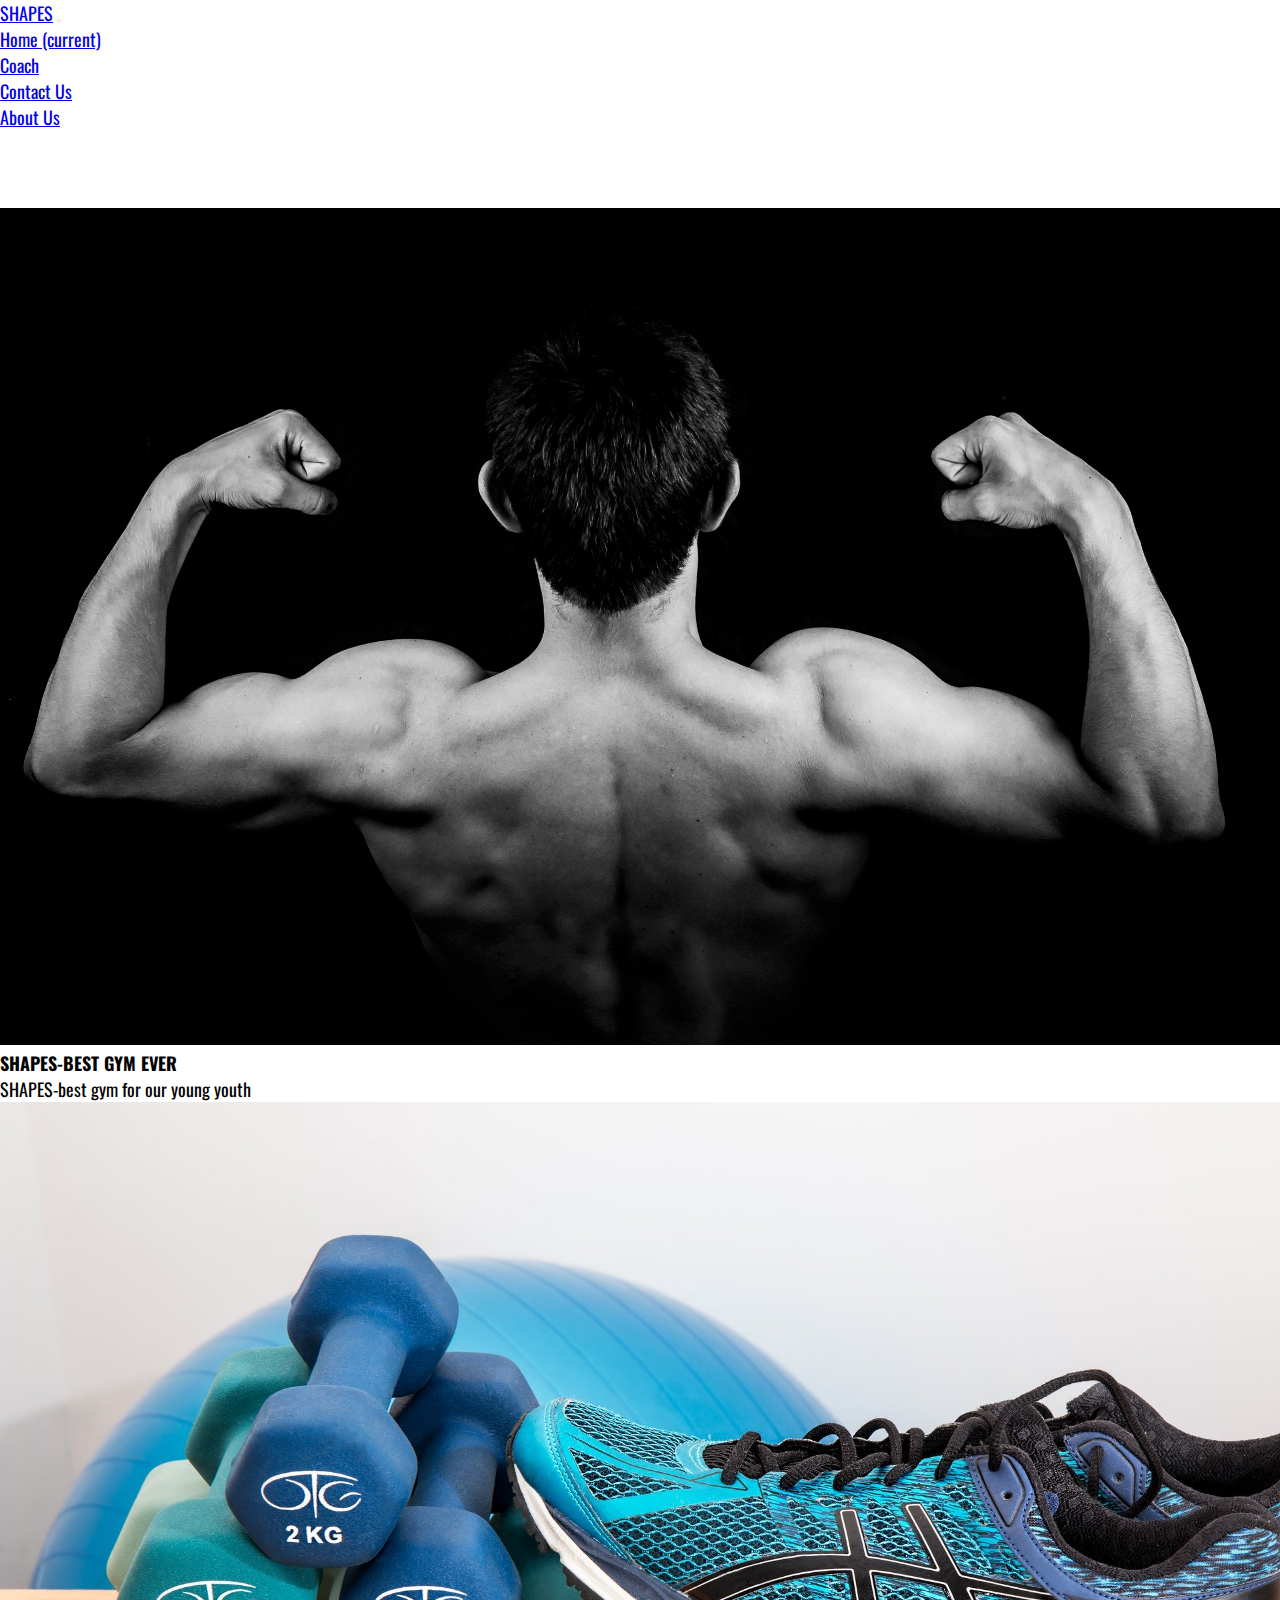
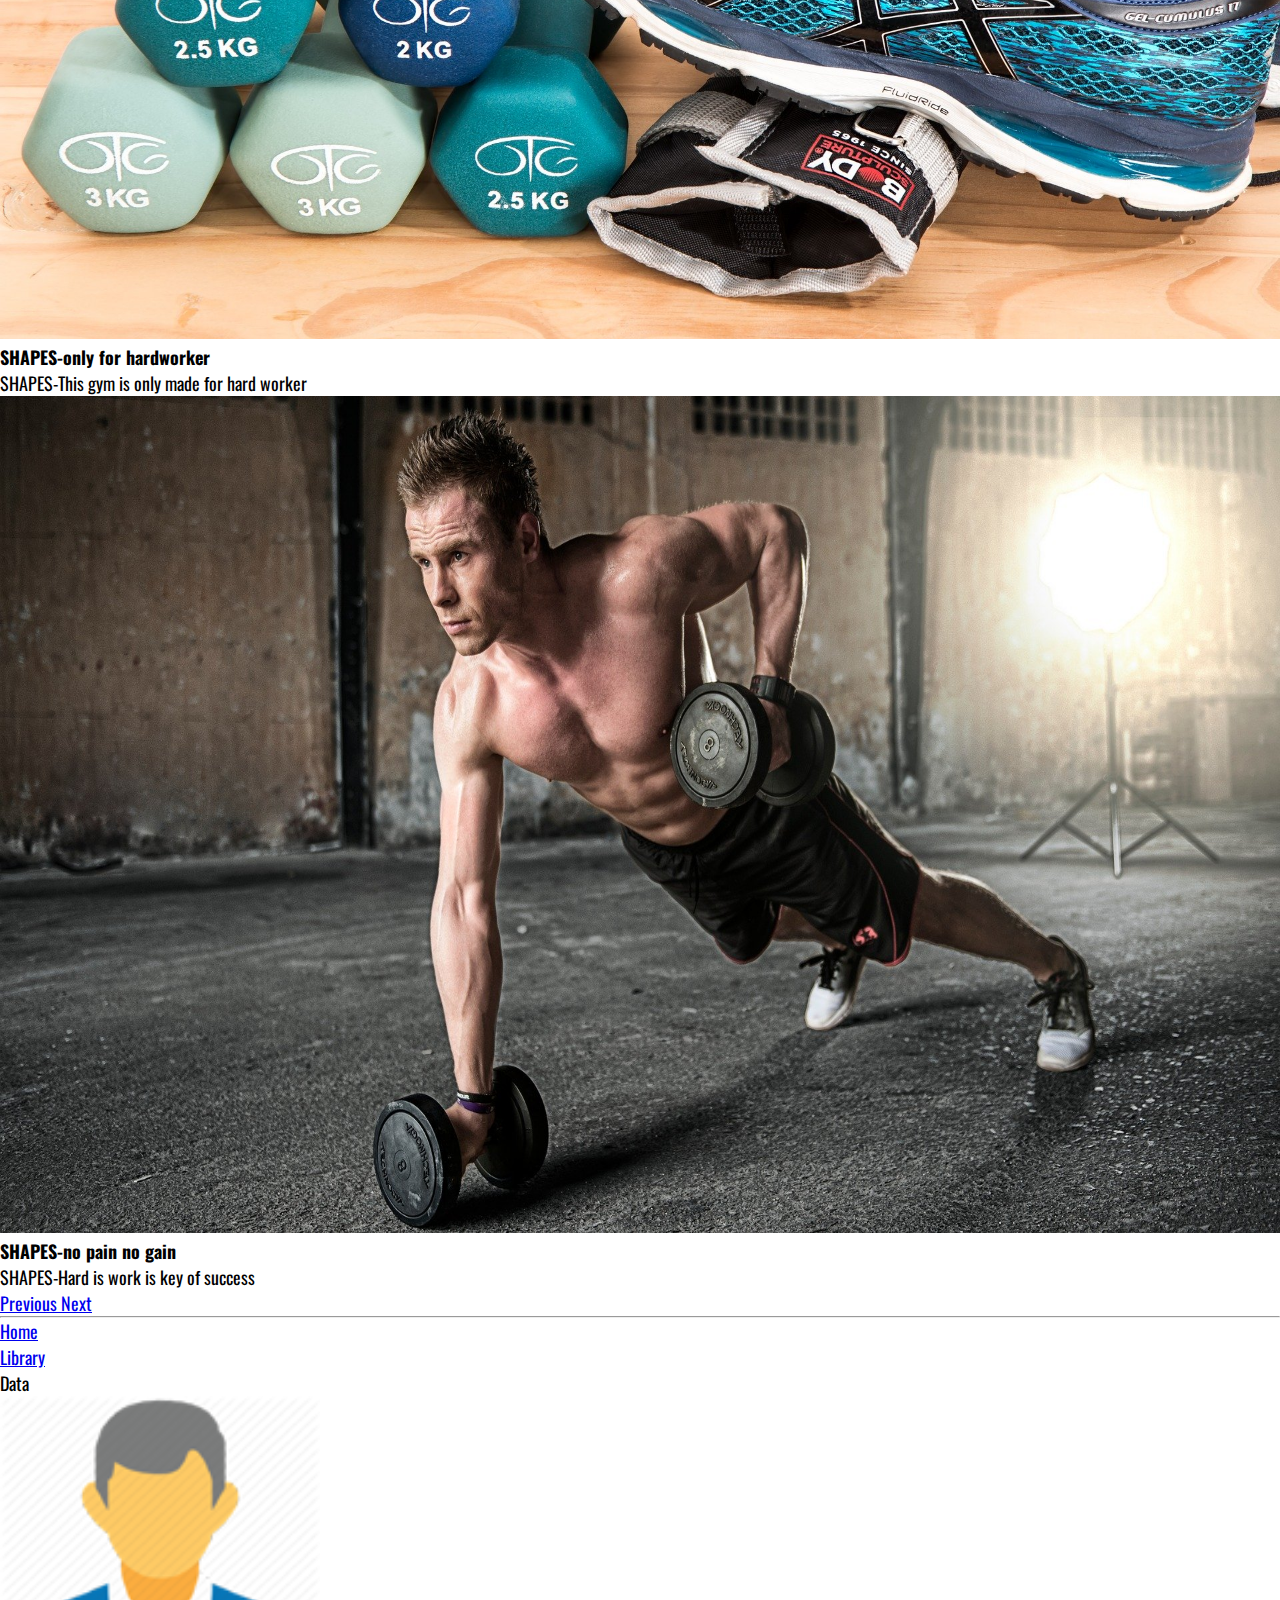
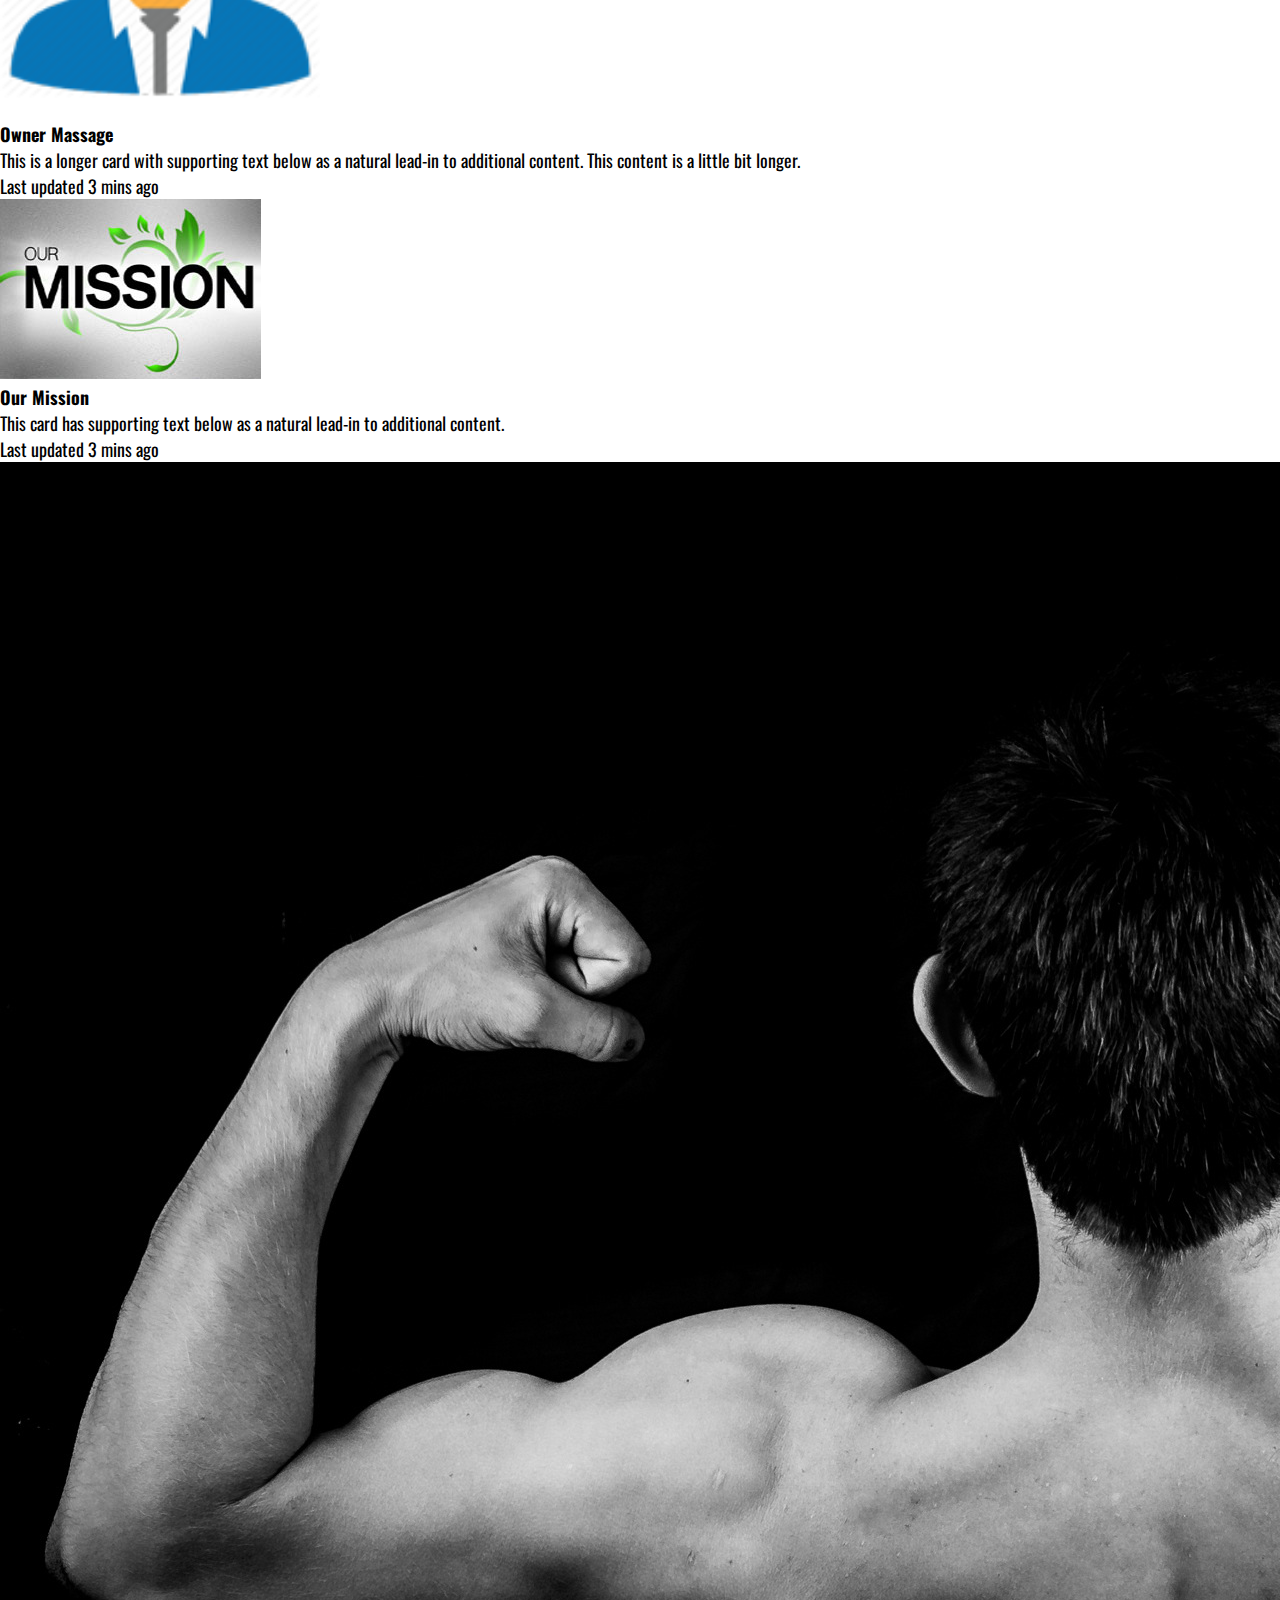
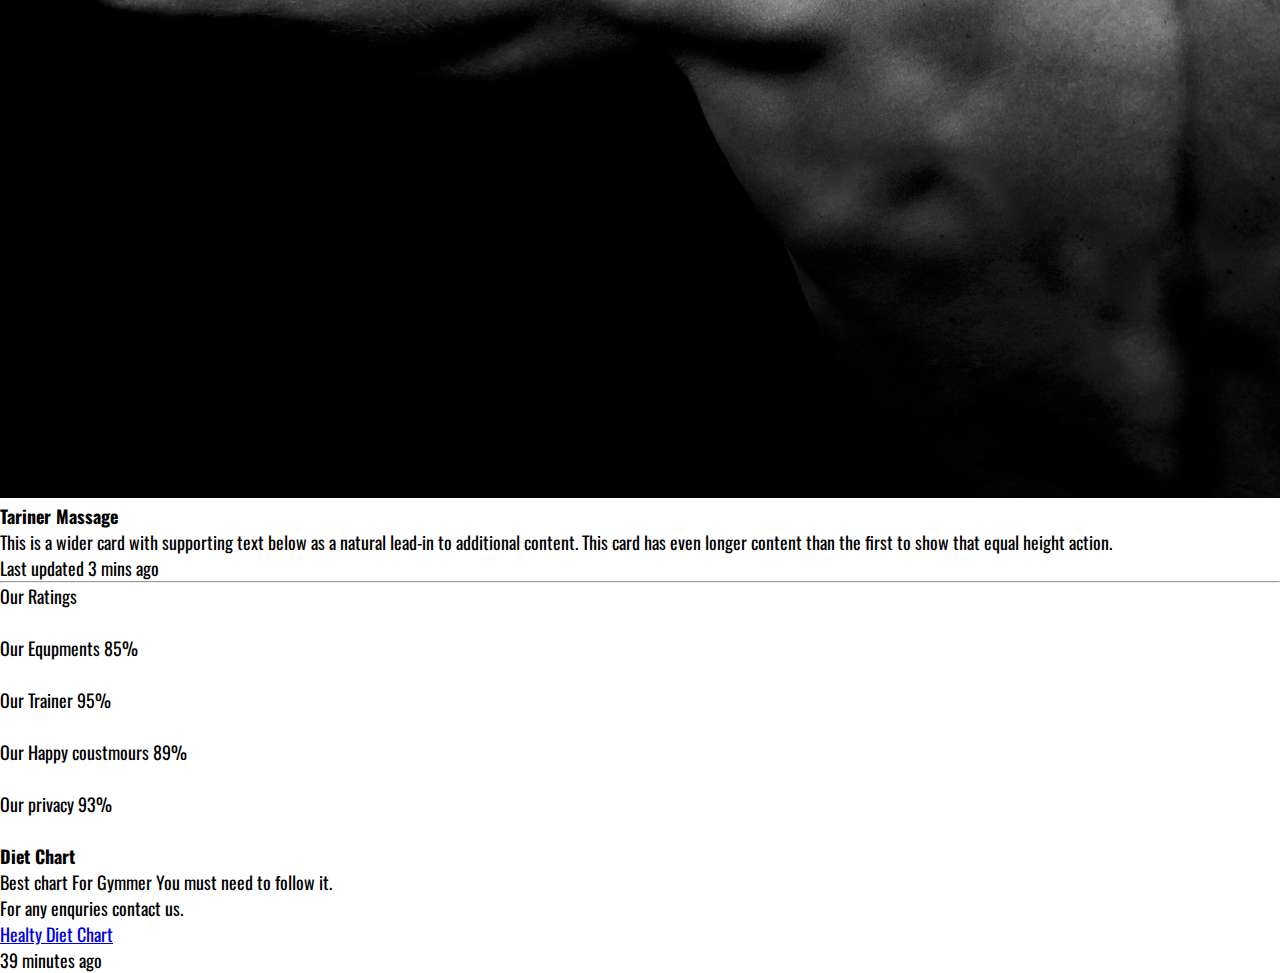
<file: index.html>
<!doctype html>
<html lang="en">
  <head>
      <!-- my css link -->

<link rel="stylesheet" href="css/style.css">

<link href="https://fonts.googleapis.com/css2?family=Oswald&display=swap" rel="stylesheet">

    <!-- Required meta tags -->
    <meta charset="utf-8">
    <meta name="viewport" content="width=device-width, initial-scale=1, shrink-to-fit=no">

    <!-- Bootstrap CSS -->
    <link rel="stylesheet" href="https://stackpath.bootstrapcdn.com/bootstrap/4.5.0/css/bootstrap.min.css" integrity="sha384-9aIt2nRpC12Uk9gS9baDl411NQApFmC26EwAOH8WgZl5MYYxFfc+NcPb1dKGj7Sk" crossorigin="anonymous">

    <title>Shapes | BEST GYM EVER </title>
  </head>
  <body>
    <nav class="navbar navbar-expand-lg navbar-dark bg-dark  position-sticky ">
        <a class="navbar-brand pl-3 " href="#">SHAPES</a>
        <button class="navbar-toggler" type="button" data-toggle="collapse" data-target="#navbarSupportedContent" aria-controls="navbarSupportedContent" aria-expanded="false" aria-label="Toggle navigation">
          <span class="navbar-toggler-icon"></span>
        </button>
      
        <div class="collapse navbar-collapse" id="navbarSupportedContent">
          <ul class="navbar-nav ml-auto">
            <li class="nav-item active">
              <a class="nav-link" href="index.html">Home <span class="sr-only">(current)</span></a>
            </li>
            <li class="nav-item">
              <a class="nav-link" href="index/coach.html">Coach</a>
            </li>
            <li class="nav-item">
              <a class="nav-link" href="index/contact.html">Contact Us</a>
            </li>
            <!-- <li class="nav-item dropdown">
              <a class="nav-link dropdown-toggle" href="#" id="navbarDropdown" role="button" data-toggle="dropdown" aria-haspopup="true" aria-expanded="false">
                     option</a>
              <div class="dropdown-menu" aria-labelledby="navbarDropdown">
                <a class="dropdown-item" href="index/contact.html">Contact Us</a>
                <a class="dropdown-item" href="#">Another action</a>
                <div class="dropdown-divider"></div>
                <a class="dropdown-item" href="#">Something else here</a>
              </div> -->
            </li>
            <li class="nav-item">
              <a class="nav-link " href="#" tabindex="-1" >About Us</a>
            </li>
          </ul>
         
        </div>
      </nav>
      <div id="carouselExampleCaptions" class="carousel slide" data-ride="carousel">
        <ol class="carousel-indicators">
          <li data-target="#carouselExampleCaptions" data-slide-to="0" class="active"></li>
          <li data-target="#carouselExampleCaptions" data-slide-to="1"></li>
          <li data-target="#carouselExampleCaptions" data-slide-to="2"></li>
        </ol>
        <div class="carousel-inner">
          <div class="carousel-item active">
            <img src="IMG/bj.jpg" class="d-block w-100  " alt="picture">
            <div class="carousel-caption  d-md-block">
              <h5>SHAPES-BEST GYM EVER</h5>
              <p>SHAPES-best gym for our young youth</p>
            </div>
          </div>
          <div class="carousel-item">
            <img src="IMG/bj2.jpg" class="d-block w-100" alt="picture">
            <div class="carousel-caption  d-md-block">
              <h5>SHAPES-only for hardworker</h5>
              <p>SHAPES-This gym is only made for hard worker</p>
            </div>
          </div>
          <div class="carousel-item">
            <img src="IMG/bj3.jpg" class="d-block w-100" alt="picture">
            <div class="carousel-caption  d-md-block">
              <h5>SHAPES-no pain no gain</h5>
              <p>SHAPES-Hard is work is key of success</p>
            </div>
          </div>
        </div>
        <a class="carousel-control-prev" href="#carouselExampleCaptions" role="button" data-slide="prev">
          <span class="carousel-control-prev-icon" aria-hidden="true"></span>
          <span class="sr-only">Previous</span>
        </a>
        <a class="carousel-control-next" href="#carouselExampleCaptions" role="button" data-slide="next">
          <span class="carousel-control-next-icon" aria-hidden="true"></span>
          <span class="sr-only">Next</span>
        </a>
      </div>
      <hr>
      <!-- our crumb -->
      <nav aria-label="breadcrumb">
        <ol class="breadcrumb">
          <li class="breadcrumb-item"><a href="index.html">Home</a></li>
          <li class="breadcrumb-item"><a href="#">Library</a></li>
          <li class="breadcrumb-item active" aria-current="page">Data</li>
        </ol>
      </nav>
      <!-- <h1 class="misson" >Our mission</h1>
      <hr />
<h3 class="content">Lorem ipsum dolor sit amet consectetur adipisicing elit. Delectus obcaecati dolorem eaque facere reiciendis quaerat modi dolorum magni beatae saepe earum, rem nulla facilis commodi sint neque, necessitatibus dolor incidunt minus. Quia vel repudiandae, fuga reiciendis praesentium facilis eaque dolor adipisci corporis incidunt possimus laudantium? Repudiandae architecto quis temporibus nisi laudantium, porro, sint tenetur hic illum ut quisquam dolorem voluptates! Voluptatem aliquam ad exercitationem architecto rem eius ea quos? hrllo myd hsdfh hsdfgy is falamnsa dshsmsk fsk so i galad</h3> -->
       <section>
      
        <div class="card-deck">
            <div class="card"  >
              <img src="IMG/photo.png" class="card-img-top" alt="pic" height="320px" >
              <div class="card-body">
                <h5 class="card-title">Owner Massage</h5>
                <p class="card-text">This is a longer card with supporting text below as a natural lead-in to additional content. This content is a little bit longer.</p>
                <p class="card-text"><small class="text-muted">Last updated 3 mins ago</small></p>
              </div>
            </div>
            <div class="card">
              <img src="IMG/ms.jpg" class="card-img-top" alt="pic">
              <div class="card-body">
                <h5 class="card-title">Our Mission</h5>
                <p class="card-text">This card has supporting text below as a natural lead-in to additional content.</p>
                <p class="card-text"><small class="text-muted">Last updated 3 mins ago</small></p>
              </div>
            </div>
            <div class="card">
              <img src="IMG/bj.jpg" class="card-img-top" alt="...">
              <div class="card-body">
                <h5 class="card-title">Tariner Massage</h5>
                <p class="card-text">This is a wider card with supporting text below as a natural lead-in to additional content. This card has even longer content than the first to show that equal height action.</p>
                <p class="card-text"><small class="text-muted">Last updated 3 mins ago</small></p>
              </div>
            </div>
          </div>
    </section> 
    <hr />
    <div class="container">
      <div class="text-center text-white bg-dark">Our Ratings</div><br>
      <div class="progress">
        <div class="progress-bar progress-bar-striped progress-bar-animated" role="progressbar" aria-valuenow="75" aria-valuemin="0" aria-valuemax="100" style="width: 85%"> Our Equpments 85% </div>
      </div>
      <br>
      <div class="progress">
        <div class="progress-bar progress-bar-striped progress-bar-animated bg-success" role="progressbar" aria-valuenow="75" aria-valuemin="0" aria-valuemax="100" style="width: 95%">  Our Trainer  95%</div>
      </div><br>
      <div class="progress">
        <div class="progress-bar progress-bar-striped progress-bar-animated  bg-info " role="progressbar" aria-valuenow="75" aria-valuemin="0" aria-valuemax="100" style="width: 89%"> Our Happy coustmours  89%</div>
      </div><br>
      <div class="progress">
        <div class="progress-bar progress-bar-striped progress-bar-animated bg-warning " role="progressbar" aria-valuenow="75" aria-valuemin="0" aria-valuemax="100" style="width: 93%"> Our privacy 93%</div>
      </div><br>
    </div>
  </div>
    <!-- button close -->
    <div class="card text-center  ">
        <div class="card-header">
         
        </div>
        <div class="card-body">
          <h5 class="card-title">Diet Chart</h5>
          <p class="card-text">Best chart For Gymmer You must need to follow it.<br>For any enquries contact us.  </p>
          <a href="#" class="btn btn-primary">Healty Diet Chart</a>
        </div>
        <div class="card-footer text-muted">
         39 minutes ago
        </div>
      </div>
    <!-- Optional JavaScript -->
    <!-- jQuery first, then Popper.js, then Bootstrap JS -->
    <script src="https://code.jquery.com/jquery-3.5.1.slim.min.js" integrity="sha384-DfXdz2htPH0lsSSs5nCTpuj/zy4C+OGpamoFVy38MVBnE+IbbVYUew+OrCXaRkfj" crossorigin="anonymous"></script>
    <script src="https://cdn.jsdelivr.net/npm/popper.js@1.16.0/dist/umd/popper.min.js" integrity="sha384-Q6E9RHvbIyZFJoft+2mJbHaEWldlvI9IOYy5n3zV9zzTtmI3UksdQRVvoxMfooAo" crossorigin="anonymous"></script>
    <script src="https://stackpath.bootstrapcdn.com/bootstrap/4.5.0/js/bootstrap.min.js" integrity="sha384-OgVRvuATP1z7JjHLkuOU7Xw704+h835Lr+6QL9UvYjZE3Ipu6Tp75j7Bh/kR0JKI" crossorigin="anonymous"></script>
  </body>
</html>
</file>
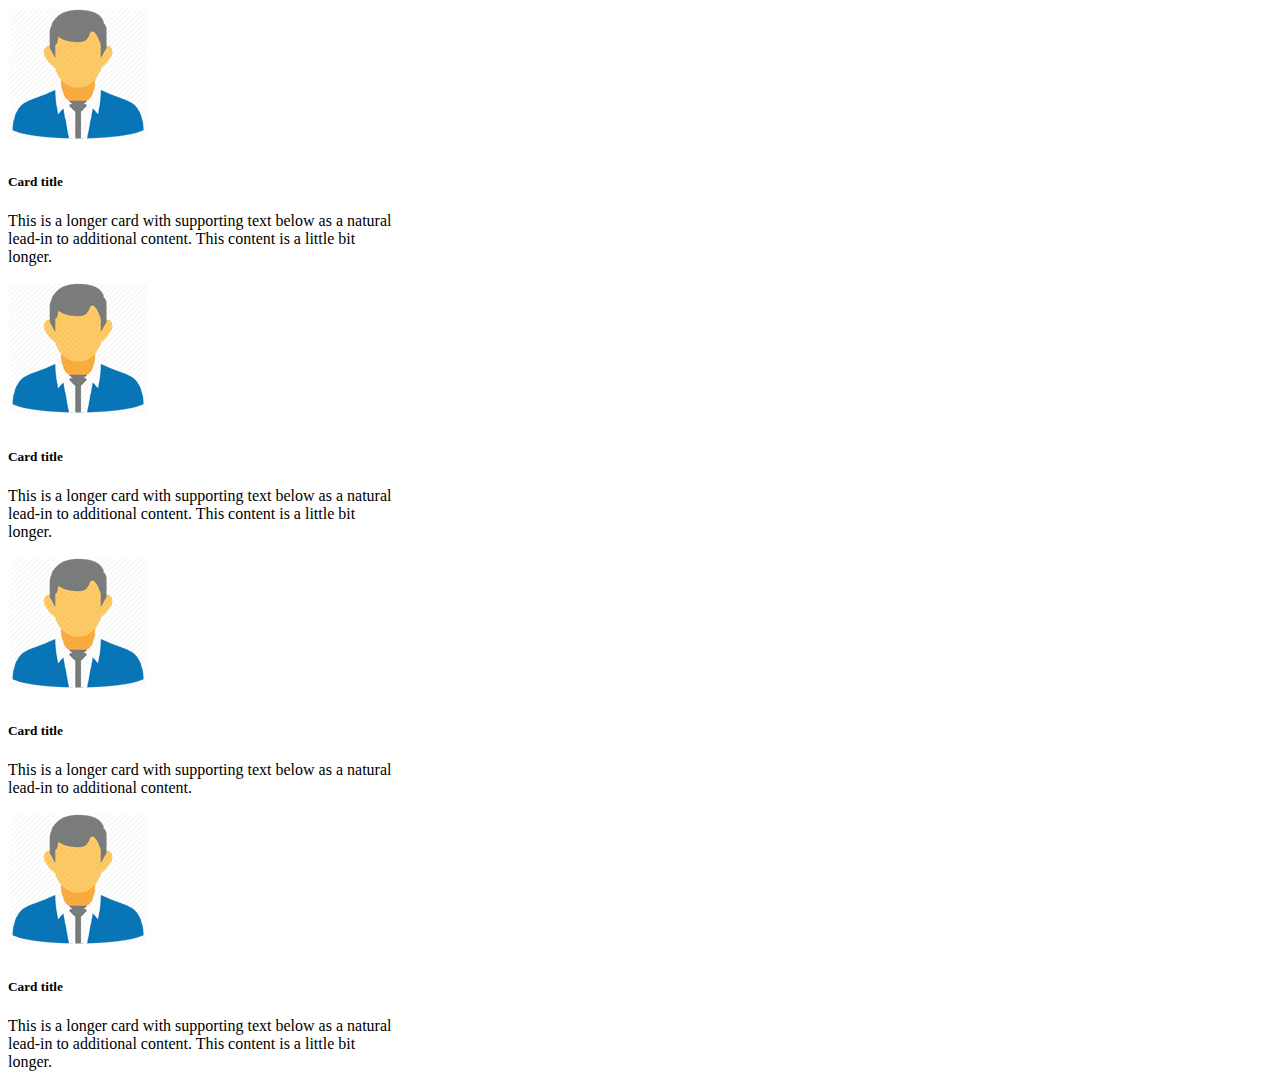
<file: index/coach.html>
<!doctype html>
<html lang="en">
  <head>
    <!-- Required meta tags -->
    <meta charset="utf-8">
    <meta name="viewport" content="width=device-width, initial-scale=1, shrink-to-fit=no">

    <!-- Bootstrap CSS -->
    <link rel="stylesheet" href="https://stackpath.bootstrapcdn.com/bootstrap/4.5.0/css/bootstrap.min.css" integrity="sha384-9aIt2nRpC12Uk9gS9baDl411NQApFmC26EwAOH8WgZl5MYYxFfc+NcPb1dKGj7Sk" crossorigin="anonymous">

    <title>Shapes-Choch Info</title>
  </head>
  <body>
    <div class="row row-cols-1 row-cols-md-2" style="width: 390px;">
        <div class="col mb-4">
          <div class="card">
            <img src="../IMG/photo.png" class="card-img-top" alt="pic" height="px">
            <div class="card-body">
              <h5 class="card-title">Card title</h5>
              <p class="card-text">This is a longer card with supporting text below as a natural lead-in to additional content. This content is a little bit longer.</p>
            </div>
          </div>
        </div>
        <div class="col mb-4">
          <div class="card">
            <img src="../IMG/photo.png" class="card-img-top" alt="pic">
            <div class="card-body">
              <h5 class="card-title">Card title</h5>
              <p class="card-text">This is a longer card with supporting text below as a natural lead-in to additional content. This content is a little bit longer.</p>
            </div>
          </div>
        </div>
        <div class="col mb-4">
          <div class="card">
            <img src="../IMG/photo.png" class="card-img-top" alt="pic">
            <div class="card-body">
              <h5 class="card-title">Card title</h5>
              <p class="card-text">This is a longer card with supporting text below as a natural lead-in to additional content.</p>
            </div>
          </div>
        </div>
        <div class="col mb-4">
          <div class="card">
            <img src="../IMG/photo.png" class="card-img-top" alt="pic">
            <div class="card-body">
              <h5 class="card-title">Card title</h5>
              <p class="card-text">This is a longer card with supporting text below as a natural lead-in to additional content. This content is a little bit longer.</p>
            </div>
          </div>
        </div>
      </div>

    <!-- Optional JavaScript -->
    <!-- jQuery first, then Popper.js, then Bootstrap JS -->
    <script src="https://code.jquery.com/jquery-3.5.1.slim.min.js" integrity="sha384-DfXdz2htPH0lsSSs5nCTpuj/zy4C+OGpamoFVy38MVBnE+IbbVYUew+OrCXaRkfj" crossorigin="anonymous"></script>
    <script src="https://cdn.jsdelivr.net/npm/popper.js@1.16.0/dist/umd/popper.min.js" integrity="sha384-Q6E9RHvbIyZFJoft+2mJbHaEWldlvI9IOYy5n3zV9zzTtmI3UksdQRVvoxMfooAo" crossorigin="anonymous"></script>
    <script src="https://stackpath.bootstrapcdn.com/bootstrap/4.5.0/js/bootstrap.min.js" integrity="sha384-OgVRvuATP1z7JjHLkuOU7Xw704+h835Lr+6QL9UvYjZE3Ipu6Tp75j7Bh/kR0JKI" crossorigin="anonymous"></script>
  </body>
</html>
</file>
<file: css/style.css>
*{
padding: 0;
margin: 0;
box-sizing: border-box;
font-family: 'Oswald', sans-serif;
font-size: large;
}

.navbar{

position: sticky;

}

.carousel-item img {

height: 93vh;
width: 100%;

} 
.card-img{

width: 100%;
height: 100%;
}

.misson{
margin: auto;
justify-content: center;
    text-align: center;
    
}
.content{

align-content: center;

}
.btn{
justify-content: center;
align-items: center;
margin: auto;
}
</file>
